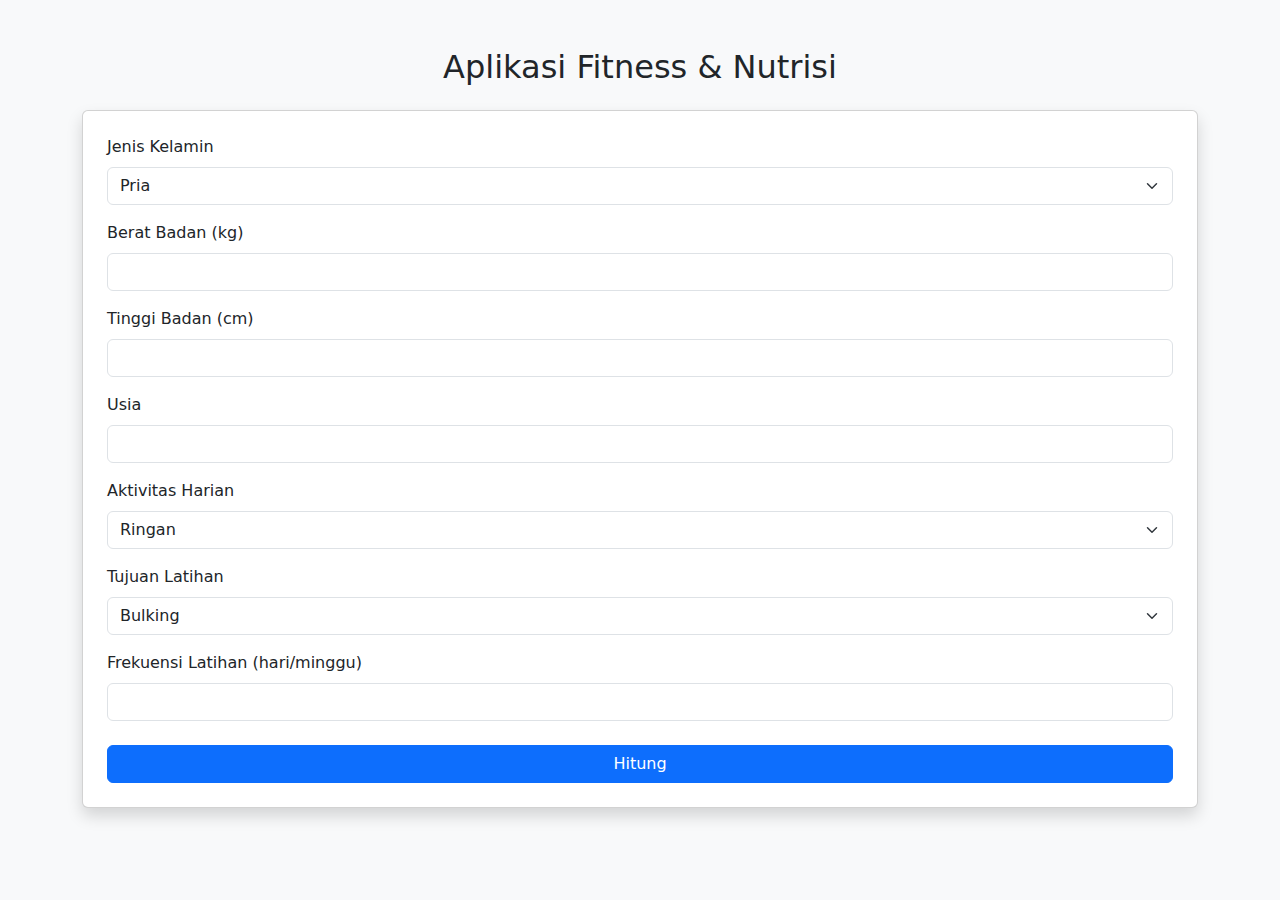
<file: kelompok-1/templates/index.html>
<!DOCTYPE html>
<html>
<head>
    <title>Aplikasi Gym</title>
    <link href="https://cdn.jsdelivr.net/npm/bootstrap@5.3.3/dist/css/bootstrap.min.css" rel="stylesheet">
</head>

<body class="bg-light">
    <div class="container mt-5">
        <h2 class="text-center mb-4">Aplikasi Fitness & Nutrisi</h2>

        <div class="card p-4 shadow">
            <form method="POST">
                
                <label class="form-label">Jenis Kelamin</label>
                <select name="gender" class="form-select">
                    <option value="pria">Pria</option>
                    <option value="wanita">Wanita</option>
                </select>

                <label class="form-label mt-3">Berat Badan (kg)</label>
                <input type="number" name="berat" class="form-control" required>

                <label class="form-label mt-3">Tinggi Badan (cm)</label>
                <input type="number" name="tinggi" class="form-control" required>

                <label class="form-label mt-3">Usia</label>
                <input type="number" name="usia" class="form-control" required>

                <label class="form-label mt-3">Aktivitas Harian</label>
                <select name="aktivitas" class="form-select">
                    <option value="ringan">Ringan</option>
                    <option value="sedang">Sedang</option>
                    <option value="berat">Berat</option>
                </select>

                <label class="form-label mt-3">Tujuan Latihan</label>
                <select name="tujuan" class="form-select">
                    <option value="bulking">Bulking</option>
                    <option value="cutting">Cutting</option>
                    <option value="general">Sehat Umum</option>
                </select>

                <label class="form-label mt-3">Frekuensi Latihan (hari/minggu)</label>
                <input type="number" name="hari" class="form-control" required>

                <button class="btn btn-primary mt-4 w-100">Hitung</button>
            </form>
        </div>
    </div>
</body>
</html>
</file>
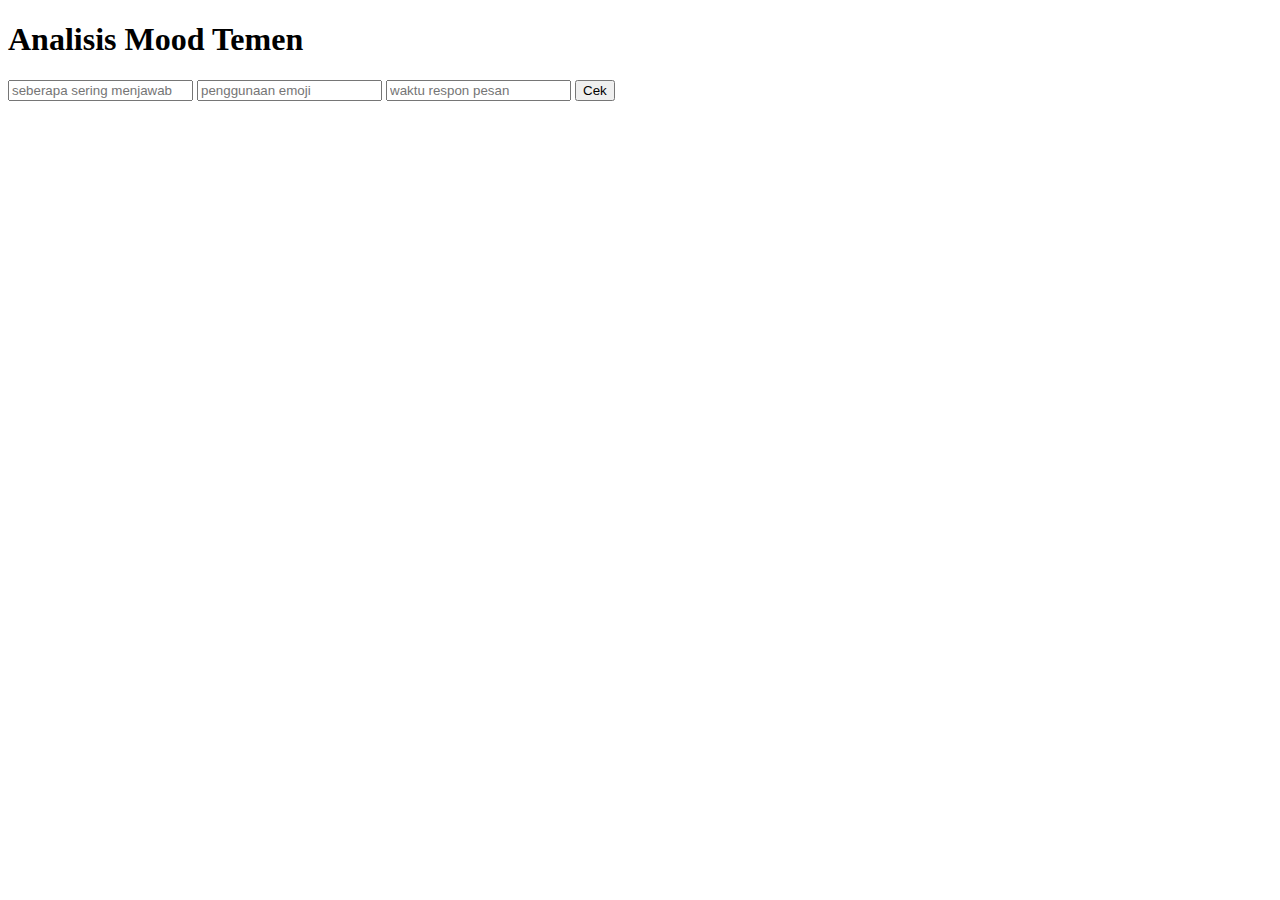
<file: Kelompok_3/after/app/templates/dashboard.html>
<!DOCTYPE html>
<html>
<head>
    <title>Mood Temen Analyzer</title>
</head>
<body>
    <h1>Analisis Mood Temen</h1>

    <form id="form">
        <input id="reply" placeholder="seberapa sering menjawab">
        <input id="emoji" placeholder="penggunaan emoji">
        <input id="slow" placeholder="waktu respon pesan">
        <button>Cek</button>
    </form>

    <pre id="result"></pre>

<script>
document.getElementById("form").addEventListener("submit", async (e)=>{
    e.preventDefault();
    const data = {
        reply_freq: Number(reply.value),
        emoji_count: Number(emoji.value),
        response_time: Number(slow.value),
    };
    const res = await fetch("/mood",{
        method:"POST",
        headers:{"Content-Type":"application/json"},
        body:JSON.stringify(data)
    });
    document.getElementById("result").innerHTML = JSON.stringify(await res.json(),null,2);
});
</script>
</body>
</html>
</file>
